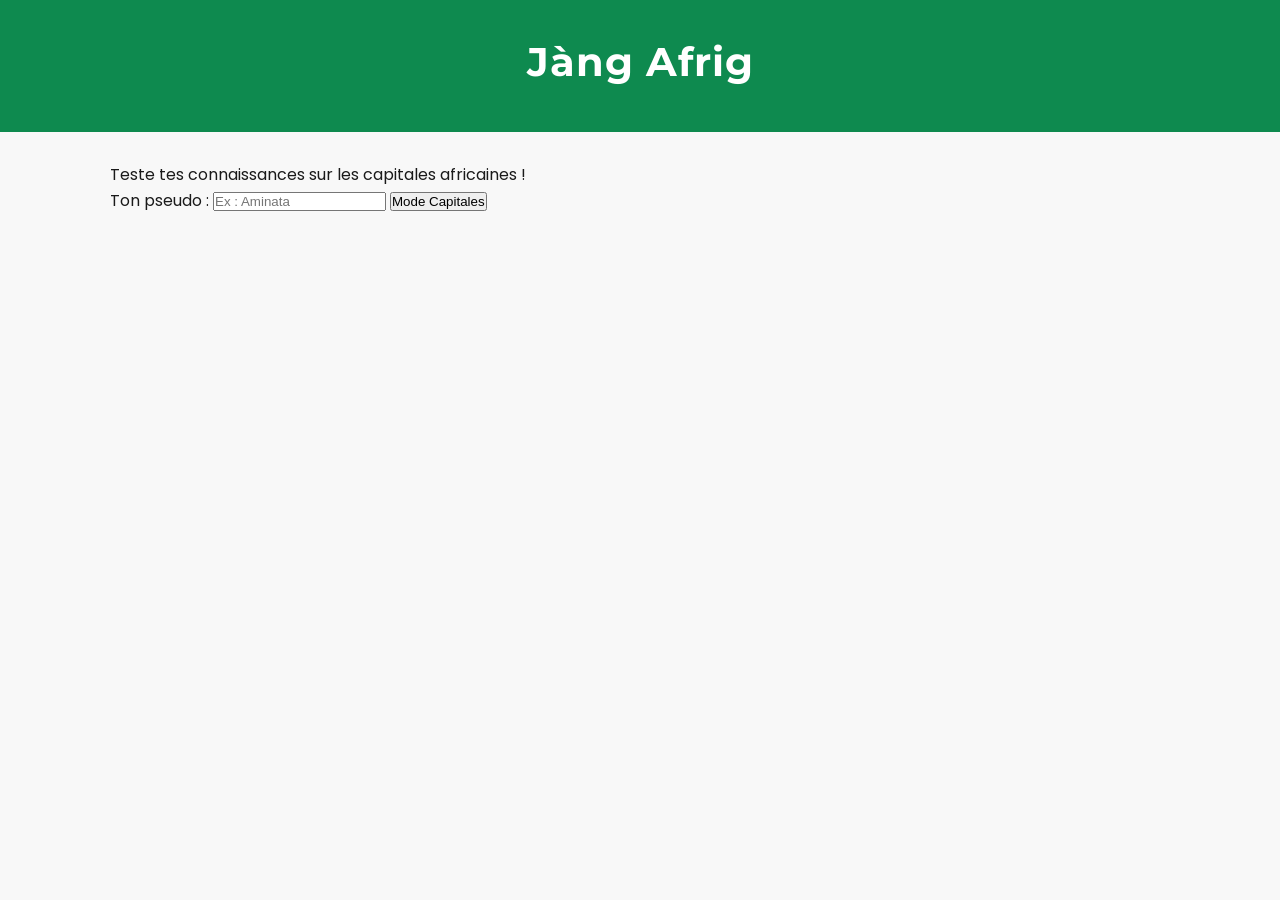
<file: index.html>
<!DOCTYPE html>
<html lang="fr">
<head>
<meta charset="UTF-8">
<title>Jàng Afrig</title>
</head>
<head>
<meta charset ="UTF -8">
<title >Jàng Afrig </title>
<link rel="preconnect" href =" https://fonts.googleapis.com">
<link rel="preconnect" href =" https://fonts.gstatic .com" crossorigin>
<link href ="https://fonts.googleapis.com/css2?family=Poppins:wght@400;600&family=Montserrat:wght@600;700&display=swap" 
rel=" stylesheet ">
<link rel="stylesheet" href ="style.css">
</head>
<head>
<meta charset="UTF-8">
<title>Jàng Afrig</title>
<link rel="stylesheet" href="style.css">
<script src="data.js" defer></script>
<script src="script.js" defer></script>
</head>
<body>
<header><h1>Jàng Afrig</h1></header>
<main>
<!-- ÉCRAN 1 : ACCUEIL -->
<section id="accueil">
<p>Teste tes connaissances sur les capitales africaines !</p>
<label for="pseudo">Ton pseudo :</label>
<input type="text" id="pseudo" placeholder="Ex : Aminata">
<button id="btn-commencer">Mode Capitales</button>
</section>
<!-- ÉCRAN 2 : QUIZ -->
<section id="quiz" class="cachee">
<p id="progression">Question 1 / 10</p>
<h2 id="enonce">Énoncé de la question</h2>
<div id="reponses">
<button class="reponse">Réponse A</button>
<button class="reponse">Réponse B</button>
<button class="reponse">Réponse C</button>
<button class="reponse">Réponse D</button>
</div>
</section>
<!-- ÉCRAN 3 : RÉSULTAT -->
<section id="resultat" class="cachee">
<h2>Quiz terminé !</h2>
<p id="score-final">Ton score</p>
<button id="btn-rejouer">Rejouer</button>
</section>
</main>
</body>
</html>
</file>
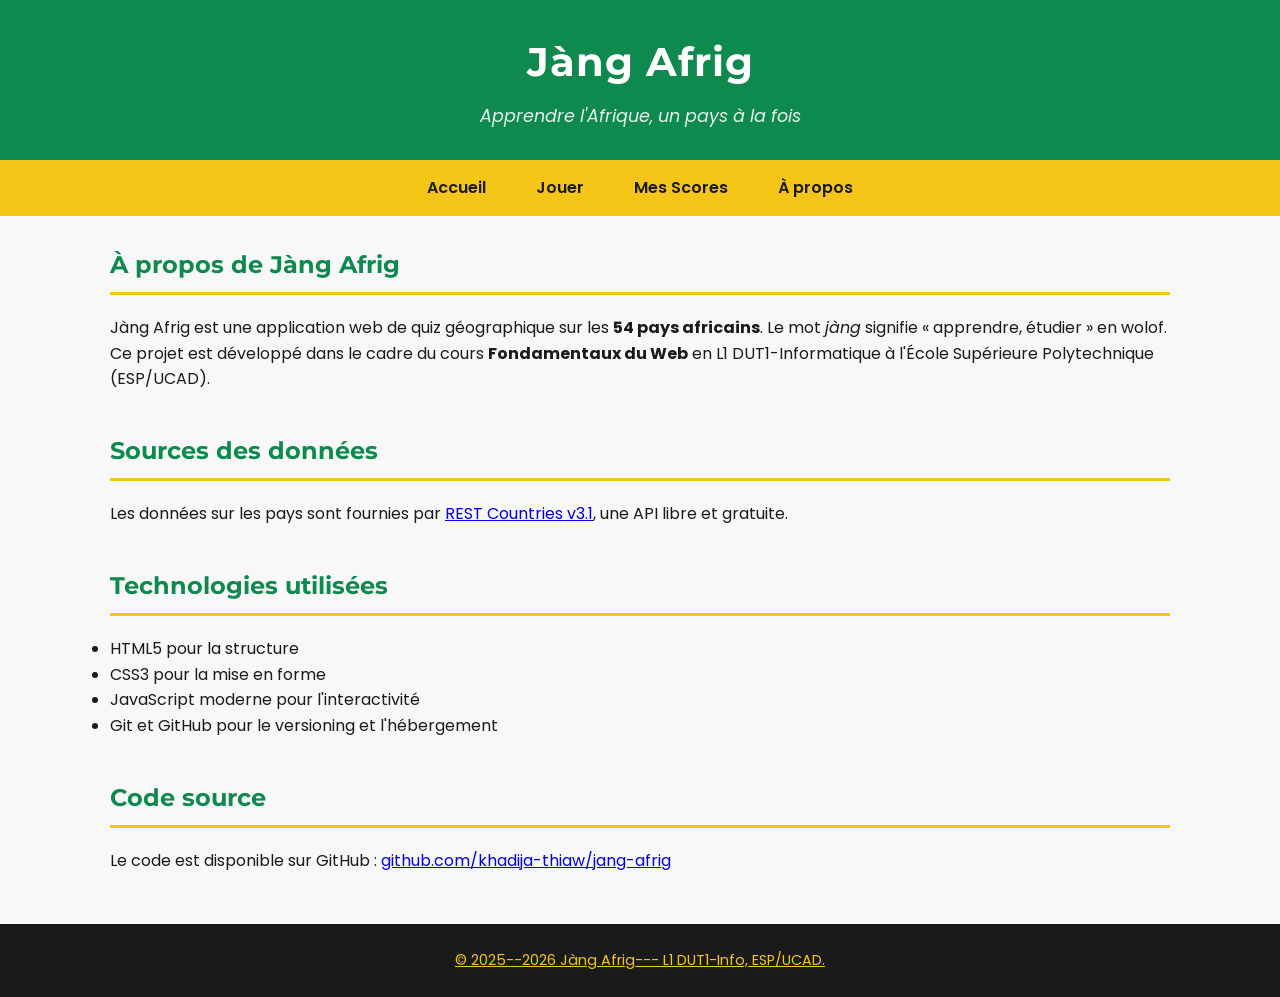
<file: apropos.html>
<!DOCTYPE html>
<html lang="fr">
<head>
<meta charset="UTF-8">
<title>Quiz--- Jàng Afrig</title>
</head>
<head>
<meta charset ="UTF -8">
<title >Jàng Afrig </title>
<link rel="preconnect" href ="https://fonts.googleapis.com">
<link rel="preconnect" href =" https://fonts.gstatic.com" crossorigin >
<link href ="https://fonts.googleapis.com/css2?family=Poppins:wght@400;600&family=Montserrat:wght@600;700&display=swap" rel="stylesheet">
<link rel="stylesheet" href ="style.css">
</head>
<body>
<header>
<h1>Jàng Afrig</h1>
<p>Apprendre l'Afrique, un pays à la fois</p>
</header>
<nav>
<a href="index.html">Accueil</a> 
<a href="quiz.html">Jouer</a> 
<a href="scores.html">Mes Scores</a> 
<a href="apropos.html">À propos</a>
</nav>
<main>
<section>
<h2>À propos de Jàng Afrig</h2>
<p>
Jàng Afrig est une application web de quiz géographique sur
les
<strong>54 pays africains</strong>. Le mot <em>jàng</em>
signifie
« apprendre, étudier » en wolof.
</p>
<p>
Ce projet est développé dans le cadre du cours
<strong>Fondamentaux du Web</strong> en L1 DUT1-Informatique
à l'École Supérieure Polytechnique (ESP/UCAD).
</p>
</section>
<section>
<h2>Sources des données</h2>
<p>
Les données sur les pays sont fournies par
<a href="https://restcountries.com">REST Countries v3.1</a>,
une API libre et gratuite.
</p>
</section>
<section>
<h2>Technologies utilisées</h2>
<ul>
<li>HTML5 pour la structure</li>
<li>CSS3 pour la mise en forme</li>
<li>JavaScript moderne pour l'interactivité</li>
<li>Git et GitHub pour le versioning et l'hébergement</li>
</ul>
</section>
<section>
<h2>Code source</h2>
<p>
Le code est disponible sur GitHub :
<a href="https://github.com/khadija-thiaw/jang-afrig">
github.com/khadija-thiaw/jang-afrig
</a>
</p>
</section>
</main>
<footer>
<p>&copy; 2025--2026 Jàng Afrig--- L1 DUT1-Info,
ESP/UCAD.</p>
</footer>
</body>
</html>
</file>
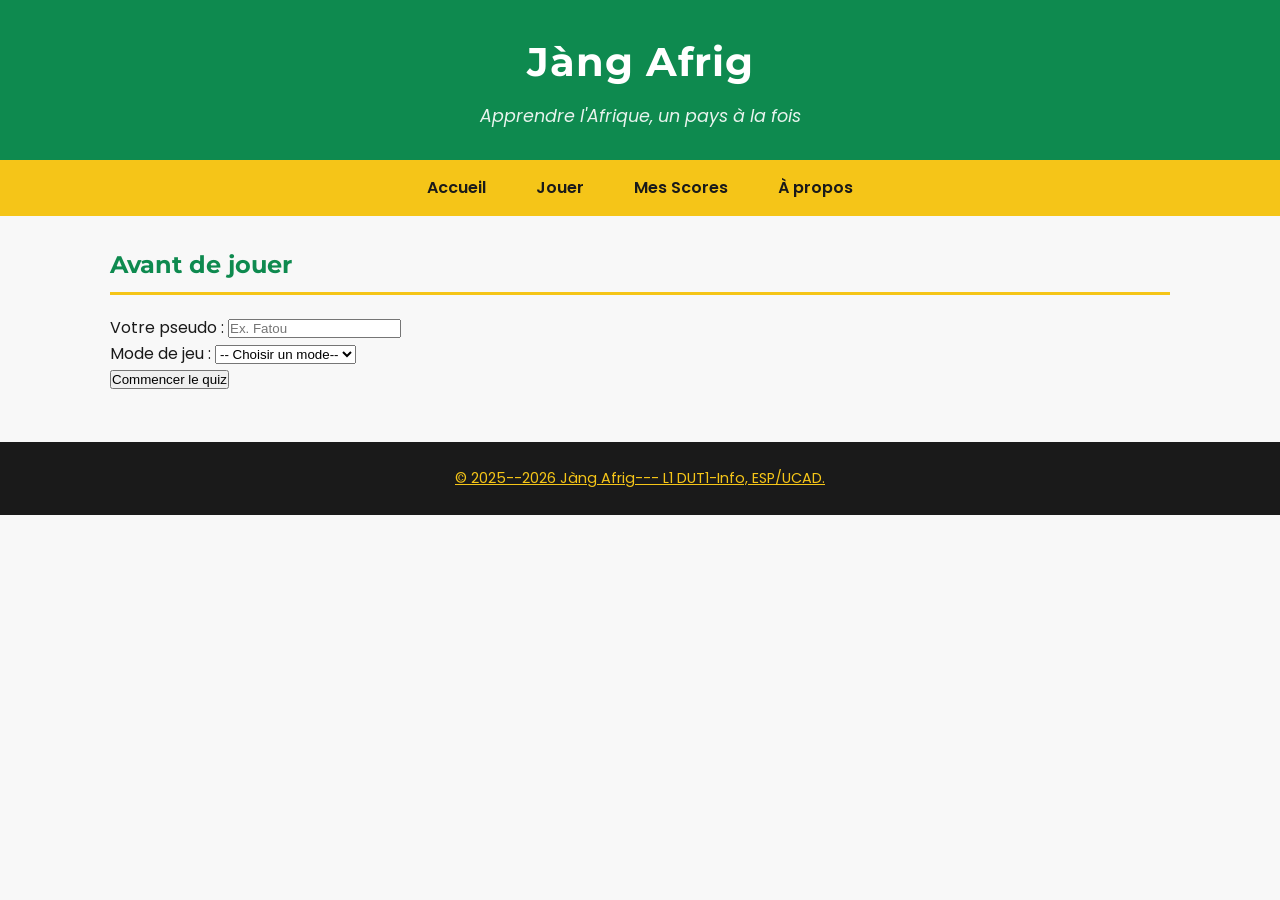
<file: quiz.html>
<!DOCTYPE html>
<html lang="fr">
<head>
<meta charset="UTF-8">
<title>Quiz--- Jàng Afrig</title>
</head><head>
<meta charset ="UTF -8">
<title >Jàng Afrig </ title >
<link rel=" stylesheet " href =" style .css">
</head>
<head>
<meta charset ="UTF -8">
<title >Jàng Afrig </title>
<link rel="preconnect" href ="https://fonts.googleapis.com">
<link rel="preconnect" href =" https://fonts.gstatic.com" crossorigin >
<link href ="https://fonts.googleapis.com/css2?family=Poppins:wght@400;600&family=Montserrat:wght@600;700&display=swap" 
rel="stylesheet">
<link rel="stylesheet" href ="style.css">
</head>
<body>
<header>
<h1>Jàng Afrig</h1>
<p>Apprendre l'Afrique, un pays à la fois</p>
</header>
<nav>
<a href="index.html">Accueil</a> 
<a href="quiz.html">Jouer</a> 
<a href="scores.html">Mes Scores</a> 
<a href="apropos.html">À propos</a>
</nav>
<main>
<section>
<h2>Avant de jouer</h2>
<form>
<p>
<label for="pseudo">Votre pseudo :</label>
<input type="text" id="pseudo" name="pseudo"
placeholder="Ex. Fatou" required>
</p>
<p>
<label for="mode">Mode de jeu :</label>
<select id="mode" name="mode" required>
<option value="">-- Choisir un mode--</option>
<option value="capitales">Capitales</option>
<option value="drapeaux">Drapeaux</option>
<option value="langues">Langues</option>
<option value="voisins">Voisins</option>
<option value="chrono">Chrono</option>
</select>
</p>
<p>
<button type="submit">Commencer le quiz</button>
</p>
</form>
</section>
</main>
<footer>
<p>&copy; 2025--2026 Jàng Afrig--- L1 DUT1-Info,
ESP/UCAD.</p>
</footer>
</body>
</html>
</file>
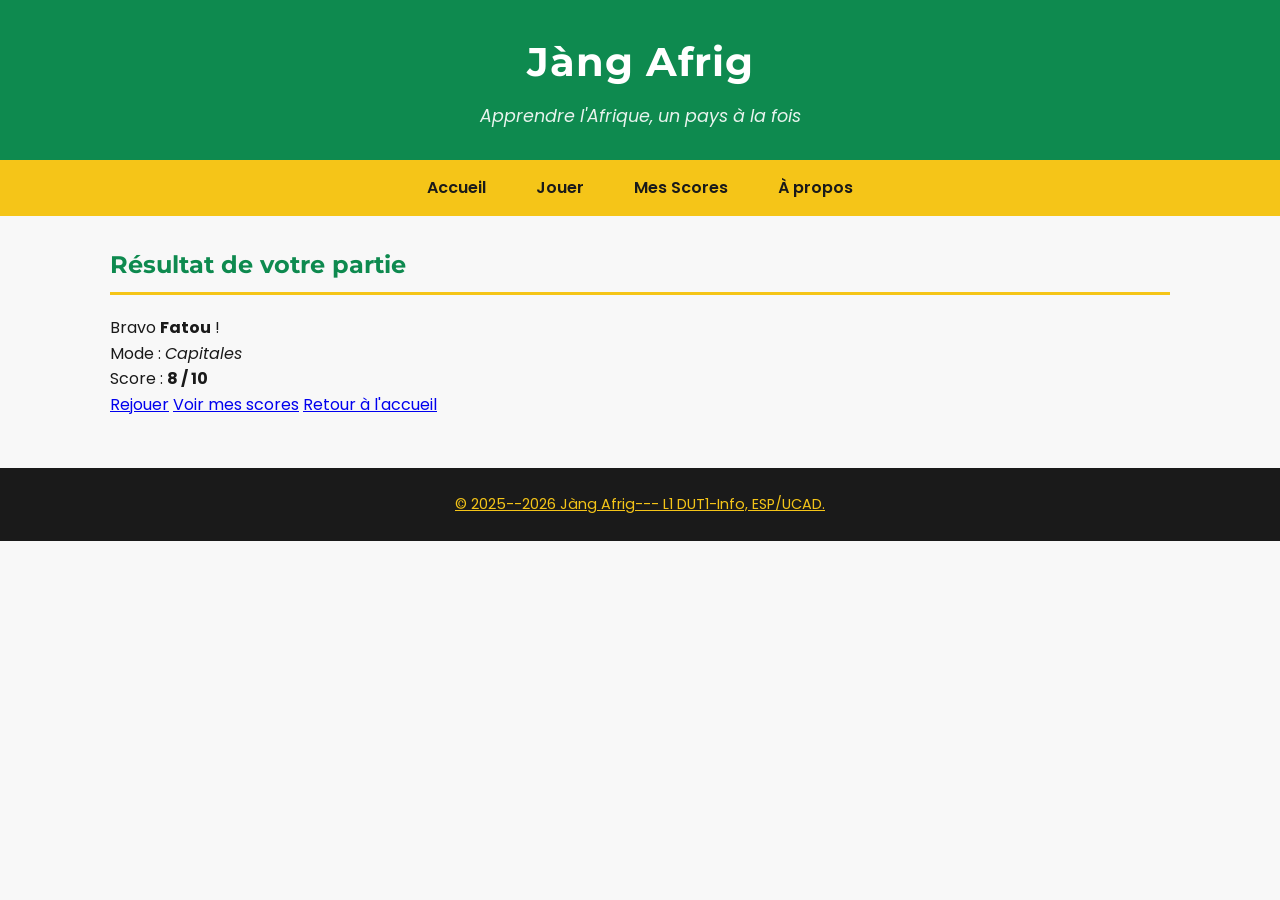
<file: resultat.html>
<!DOCTYPE html>
<html lang="fr">
<head>
<meta charset="UTF-8">
<title>Quiz--- Jàng Afrig</title>
</head> 
<head>
<meta charset ="UTF -8">
<title >Jàng Afrig </ title >
<link rel=" stylesheet " href =" style .css">
</head>
<head>
<meta charset ="UTF -8">
<title >Jàng Afrig </title>
<link rel="preconnect" href ="https ://fonts.googleapis.com">
<link rel="preconnect" href ="https ://fonts . gstatic .com" crossorigin >
<link href ="https://fonts.googleapis.com/css2?family=Poppins:wght@400;600&family=Montserrat:wght@600;700&display=swap" 
rel=" stylesheet ">
<link rel="stylesheet" href ="style.css">
</head>
<body>
<header>
<h1>Jàng Afrig</h1>
<p>Apprendre l'Afrique, un pays à la fois</p>
</header>
<nav>
<a href="index.html">Accueil</a> 
<a href="quiz.html">Jouer</a> 
<a href="scores.html">Mes Scores</a> 
<a href="apropos.html">À propos</a>
</nav>
<main>
<section>
<h2>Résultat de votre partie</h2>
<p>Bravo <strong>Fatou</strong> !</p>
<p>Mode : <em>Capitales</em></p>
<p>Score : <strong>8 / 10</strong></p>
<p>
<a href="quiz.html">Rejouer</a> 
<a href="scores.html">Voir mes scores</a> 
<a href="index.html">Retour à l'accueil</a>
</p>
</section>
</main>
<footer>
<p>&copy; 2025--2026 Jàng Afrig--- L1 DUT1-Info,
ESP/UCAD.</p></footer>
</body>
</html>
</file>
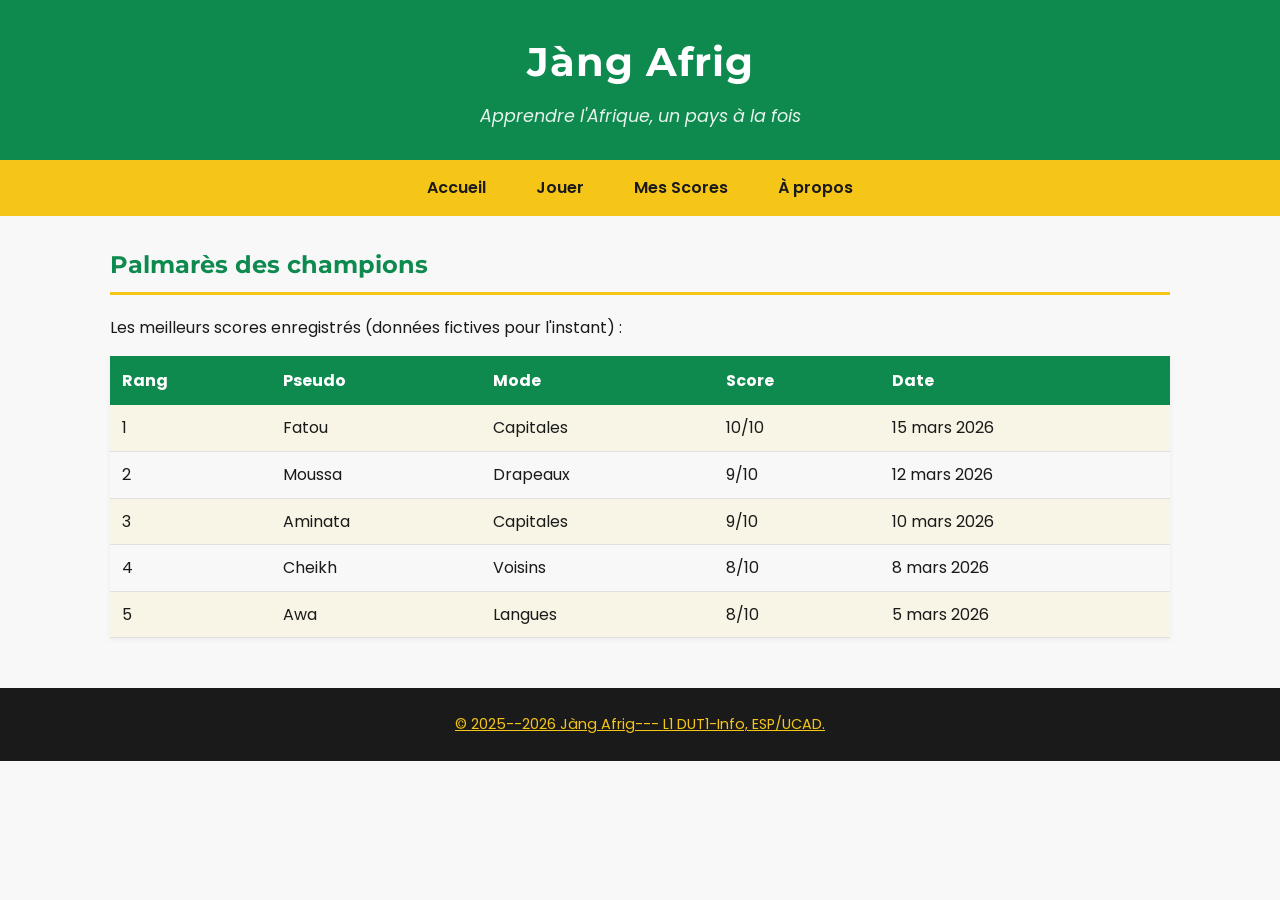
<file: scores.html>
<!DOCTYPE html>
<html lang="fr">
<head>
<meta charset="UTF-8">
<title>Quiz--- Jàng Afrig</title>
</head>
<head>
<meta charset ="UTF -8">
<title >Jàng Afrig </title>
<link rel=" preconnect" href =" https :// fonts . googleapis .com">
<link rel=" preconnect " href =" https :// fonts . gstatic .com" crossorigin >
<link href ="https://fonts.googleapis.com/css2?family=Poppins:wght@400;600&family=Montserrat:wght@600;700&display=swap" 
rel=" stylesheet ">
<link rel="stylesheet" href ="style.css">
</head>
<body>
<header>
<h1>Jàng Afrig</h1>
<p>Apprendre l'Afrique, un pays à la fois</p>
</header>
<nav>
<a href="index.html">Accueil</a> 
<a href="quiz.html">Jouer</a> 
<a href="scores.html">Mes Scores</a> 
<a href="apropos.html">À propos</a>
</nav>
<main>
<section>
<h2>Palmarès des champions</h2>
<p>Les meilleurs scores enregistrés (données fictives pour
l'instant) :</p>
<table>
<tr>
<th>Rang</th>
<th>Pseudo</th>
<th>Mode</th>
<th>Score</th>
<th>Date</th>
</tr>
<tr>
<td>1</td>
<td>Fatou</td>
<td>Capitales</td>
<td>10/10</td>
<td>15 mars 2026</td>
</tr>
<tr>
<td>2</td>
<td>Moussa</td>
<td>Drapeaux</td>
<td>9/10</td>
<td>12 mars 2026</td>
</tr>
<tr>
<td>3</td>
<td>Aminata</td>
<td>Capitales</td>
<td>9/10</td>
<td>10 mars 2026</td>
</tr>
<tr>
<td>4</td>
<td>Cheikh</td>
<td>Voisins</td>
<td>8/10</td>
<td>8 mars 2026</td>
</tr>
<tr>
<td>5</td>
<td>Awa</td>
<td>Langues</td>
<td>8/10</td>
<td>5 mars 2026</td>
</tr>
</table>
</section>
</main>
<footer>
<p>&copy; 2025--2026 Jàng Afrig--- L1 DUT1-Info,
ESP/UCAD.</p>
</footer>
</body>
</html>
</file>
<file: style.css>
/* ===== Reset minimal ===== */
* {
box-sizing : border-box;
margin : 0;
padding : 0;
}
body {
font-family : sans-serif;
line-height : 1.6;
color : #1A1A1A;
background-color : #F8F8F8;
}
/* ===== Palette panafricaine ===== */
:root {--vert: #0E8A4F;
    --jaune: #F5C518;
    --rouge: #C8332E;
    --noir: #1A1A1A;
    --blanc-casse: #F8F8F8;
} 
header {
background-color: var(--vert);
}
body {
font-family: 'Poppins', sans-serif ;
line-height:1.6;
color: var(--noir);
background-color: var(--blanc-casse );
}
h1 , h2 , h3 {
font-family: 'Montserrat', sans-serif;
font-weight: 700;}
/* ===== Header ===== */
header {
background-color: var(--vert);
color: white ;
padding : 30px 20px;
text-align : center;
}
header h1 {
font-size: 2.5rem;
margin-bottom : 8px;
letter-spacing : 1px;
}
header p {
font-size : 1.1rem;
opacity : 0.9;
font-style : italic;
}
/* ===== Navigation ===== */
nav {
background-color: var(--jaune);
padding: 0;
display: flex;
justify-content: center;
flex-wrap: wrap;
}
nav a {
color: var(--noir);
text-decoration: none;
font-weight: 600;
padding: 15px 25px;
transition: background-color 0.2s;
}
nav a:hover {
background-color: var(--vert);
color: white;
}
/* ===== Section principale ===== */
main {
max-width: 1100px;
margin: 30px auto;
padding: 0 20px;
}
main section {
margin-bottom: 40px;
}
main h2 {
color: var(--vert);
border-bottom: 3px solid var(--jaune);
padding-bottom: 8px;
margin-bottom: 20px;
}
/* ===== Grille de cartes (Flexbox) ===== */
.modes-grille {
display: flex;
flex-wrap: wrap;
gap: 15px;
}
.carte-mode {
flex: 1 1 200px;
padding: 20px;
border-radius: 8px;
color: var(--noir);
box-shadow: 0 2px 6px rgba(0, 0, 0, 0.1);
}
.carte-mode h3 {
margin-bottom: 8px;
}
.carte-jaune { background-color: var(--jaune); }
.carte-rouge { background-color: var(--rouge); color: white; }
.carte-vert
{ background-color: var(--vert); color: white; }
/* ===== Boutons ===== */
.btn {
display: inline-block;
padding: 12px 28px;
font-size: 1rem;
font-weight: 600;
border: none;
border-radius: 6px;
cursor: pointer;
text-decoration: none;
transition: background-color 0.2s, transform 0.1s;
}
.btn-primary {
background-color: var(--vert);
color: white;
}
.btn-primary:hover {
background-color: #0a6e3f; /* vert plus foncé */
}
.btn-primary:active {
transform: scale(0.97);
}
.btn-secondary {
background-color: var(--blanc-casse);
color: var(--noir);
border: 2px solid var(--noir);
}
.btn-secondary:hover {
background-color: var(--noir);
color: white;
}
/* ===== Tableaux ===== */
table {
width: 100%;
border-collapse: collapse;
margin-top: 15px;
box-shadow: 0 2px 6px rgba(0, 0, 0, 0.05);
}
th {
background-color: var(--vert);
color: white;
padding: 12px;
text-align: left;
}
td {
padding: 10px 12px;
border-bottom: 1px solid #e0e0e0;
}
/* Lignes alternées (zébrures) */
tr:nth-child(even) td {
background-color: rgba(245, 197, 24, 0.08);
}
tr:hover td {
background-color: rgba(14, 138, 79, 0.1);
}
/* ===== Footer ===== */
footer {
background-color: var(--noir);
color: var(--blanc-casse);
padding: 25px 20px;
text-align: center;
margin-top: 50px;
font-size: 0.9rem;
}
footer {
color: var(--jaune);
text-decoration: underline;
}
footer a:hover {
color: white;}
.cachee { display: none; }
</file>
